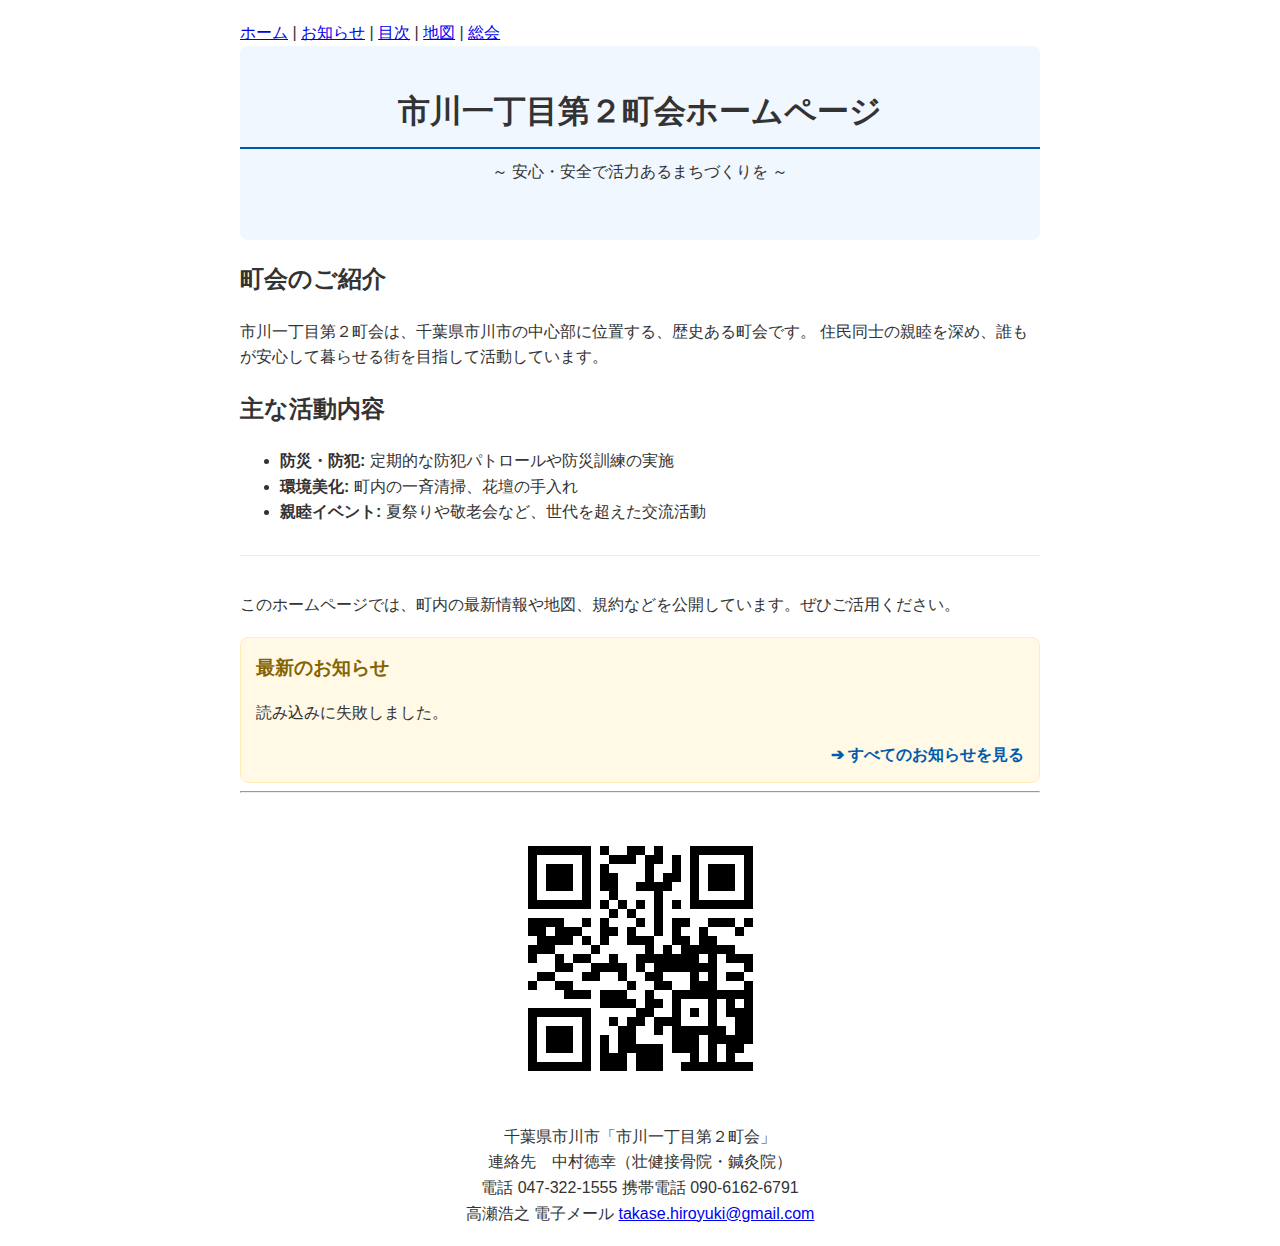
<file: index.html>
<!DOCTYPE html>
<html lang="ja">
<head>
    <meta charset="UTF-8">
    <meta name="viewport" content="width=device-width, initial-scale=1.0">
    <title>市川一丁目第２町会ホームページ</title>
    <meta property="og:title" content="市川一丁目第２町会ホームページ">
    <link rel="stylesheet" href="style.css">
</head>
<body>
    <nav>
        <a href="index.html">ホーム</a> | 
        <a href="news.html">お知らせ</a> | 
        <a href="news_list.html">目次</a> | 
        <a href="map.html">地図</a> | 
        <a href="rules.html">総会</a>
    </nav>

    <header style="text-align: center; padding: 40px 0; background-color: #f0f7ff; margin-bottom: 20px; border-radius: 8px;">
        <h1 style="margin: 0;">市川一丁目第２町会ホームページ</h1>
        <p style="margin-top: 10px;">～ 安心・安全で活力あるまちづくりを ～</p>
    </header>

    <section class="intro">
        <h2>町会のご紹介</h2>
        <p>
            市川一丁目第２町会は、千葉県市川市の中心部に位置する、歴史ある町会です。
            住民同士の親睦を深め、誰もが安心して暮らせる街を目指して活動しています。
        </p>
    </section>

    <section class="activities">
        <h2>主な活動内容</h2>
        <ul>
            <li><strong>防災・防犯:</strong> 定期的な防犯パトロールや防災訓練の実施</li>
            <li><strong>環境美化:</strong> 町内の一斉清掃、花壇の手入れ</li>
            <li><strong>親睦イベント:</strong> 夏祭りや敬老会など、世代を超えた交流活動</li>
        </ul>
    </section>

    <section class="welcome" style="margin-top: 30px; border-top: 1px solid #eee; padding-top: 20px;">
        <p>このホームページでは、町内の最新情報や地図、規約などを公開しています。ぜひご活用ください。</p>
    </section>

    <section class="latest-news">
        <h2>最新のお知らせ</h2>
        <div id="latest-news-content">読み込み中...</div>
        <p class="more-link">
            <a href="news.html">➔ すべてのお知らせを見る</a>
        </p>
    </section>
    
    <center>
        <hr />
        <img src="ichikawa12.png" alt="QRコード"><br />
        千葉県市川市「市川一丁目第２町会」<br />
        連絡先　中村徳幸（壮健接骨院・鍼灸院）<br />
        電話 047-322-1555  携帯電話  090-6162-6791<br />
        高瀬浩之 電子メール <a href="mailto:takase.hiroyuki@gmail.com">takase.hiroyuki@gmail.com</a><br />
    </center>
    <script src="index.js"></script>
</body>
</html>
</file>
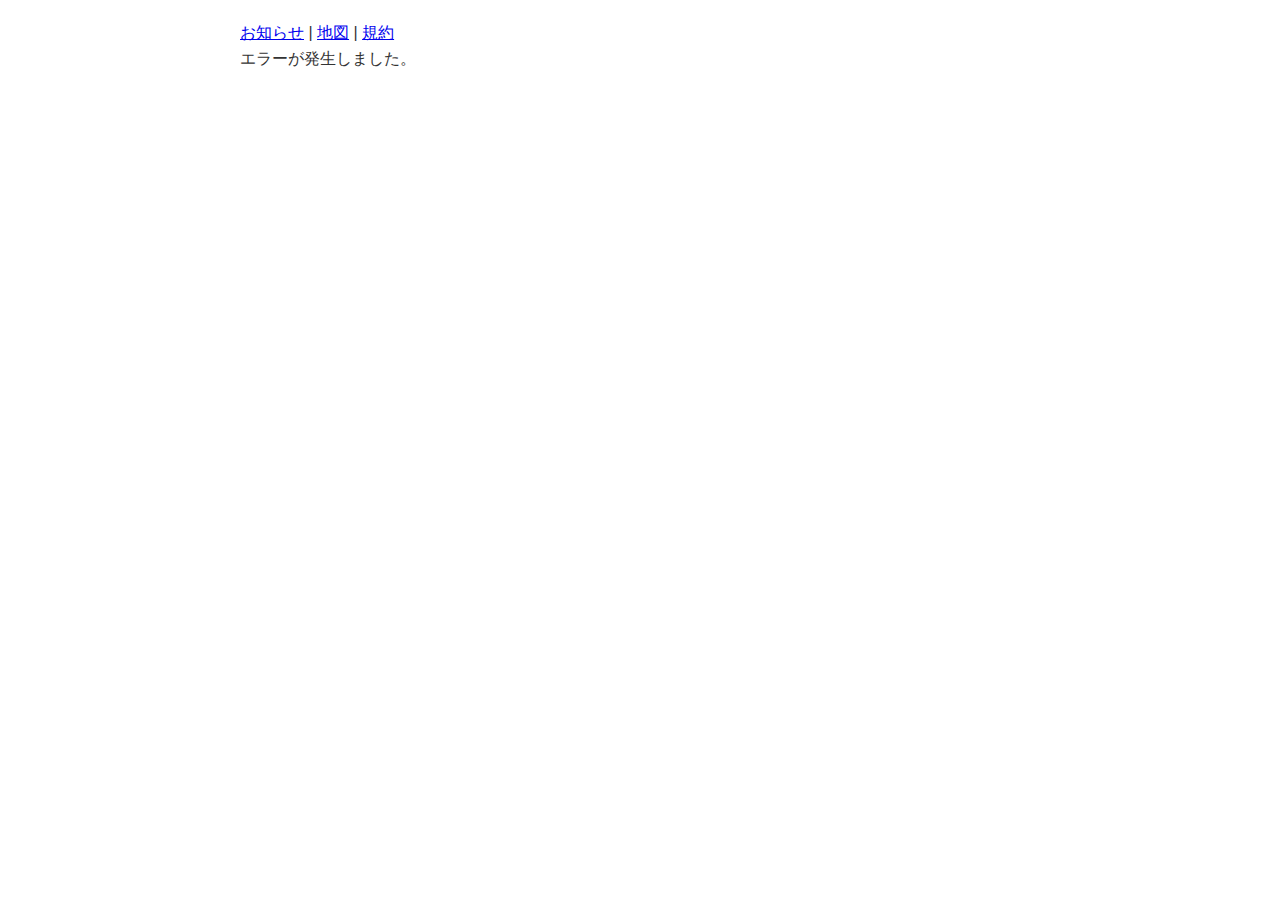
<file: map.html>
<!DOCTYPE html>
<html lang="ja">
<head>
    <meta charset="UTF-8">
    <meta name="viewport" content="width=device-width, initial-scale=1.0">
    <title>地図・アクセス - 市川一丁目第二町会</title>
    <link rel="stylesheet" href="style.css">
</head>
<body>
    <nav>
        <a href="index.html">お知らせ</a> | 
        <a href="map.html">地図</a> | 
        <a href="rules.html">規約</a>
    </nav>
    
    <div id="map-content">読み込み中...</div>

    <script>
        // 地図用のエンドポイントURL (最後が /map になります)
        const ENDPOINT = "https://ichikawa12.microcms.io/api/v1/map";
        const API_KEY = "dTdnQ20wXsKA1HB910ZbaODNqnWzKMdoZJF1";

        fetch(ENDPOINT, {
            headers: { "X-MICROCMS-API-KEY": API_KEY }
        })
        .then(res => res.json())
        .then(data => {
            // microCMSから届いたデータを画面に表示します
            document.getElementById("map-content").innerHTML = `
                <h1>${data.title}</h1>
                <img src="${data.map_image.url}" alt="地図" style="max-width:100%; height:auto; margin-bottom:20px;">
                <div class="description">
                    ${data.description}
                </div>
            `;
        })
        .catch(err => {
            document.getElementById("map-content").innerHTML = "エラーが発生しました。";
            console.error(err);
        });
    </script>
</body>
</html>
</file>
<file: style.css>
/* PCでもスマホでも見やすくするための基本設定 */
body {
  font-family: sans-serif;
  line-height: 1.6;
  color: #333;
  max-width: 800px; /* PCで見るときに横に広がりすぎないようにします */
  margin: 0 auto;   /* 画面の中央に配置します */
  padding: 20px;    /* 端に余白を作ります */
}

h1 {
  border-bottom: 2px solid #005bac;
  padding-bottom: 10px;
}

/* 記事全体の枠（詳細ページ・一覧共通） */
.news-item {
  border: 1px solid #ddd;
  padding: 15px;
  margin-bottom: 15px;
  border-radius: 8px;
  background-color: #f9f9f9;
}

/* 画像などの中身がはみ出さないようにする */
img {
  max-width: 100%;
  height: auto;
}

/* -------------------------------------------
   ナビゲーションボタン（前へ・次へ）の設定
------------------------------------------- */
.news-navigation {
  display: flex;
  justify-content: space-between;
  align-items: center;
  padding: 15px 0;
}

/* 上側のボタンエリア：下に線を引く */
.news-navigation.top {
  border-bottom: 2px solid #eee;
  margin-bottom: 20px;
}

/* 下側のボタンエリア：上に線を引く */
.news-navigation.bottom {
  border-top: 2px solid #eee;
  margin-top: 30px;
}

.nav-button {
  padding: 8px 16px;
  background-color: #005bac;
  color: white;
  text-decoration: none;
  border-radius: 5px;
  font-weight: bold;
  font-size: 0.9em;
}

.nav-button.disabled {
  background-color: #ccc;
  pointer-events: none; /* クリック不可にする */
}

/* -------------------------------------------
   トップページ・お知らせ一覧の設定
------------------------------------------- */
/* 最新お知らせ枠 */
.latest-news {
  margin-top: 20px;
  padding: 15px;
  background-color: #fff9e6;
  border: 1px solid #ffeeba;
  border-radius: 8px;
}

.latest-news h2 {
  font-size: 1.2em;
  color: #856404;
  margin-top: 0;
}

.latest-news-text {
  display: -webkit-box;
  -webkit-line-clamp: 2;
  -webkit-box-orient: vertical;
  overflow: hidden;
  font-size: 0.9em;
  color: #666;
}

.more-link {
  text-align: right;
  margin-bottom: 0;
}

.more-link a {
  color: #005bac;
  font-weight: bold;
  text-decoration: none;
}

/* お知らせ一覧ページ（news-list） */
.news-index-list {
  list-style-type: none;
  padding: 0;
}

.news-index-list li {
  margin-bottom: 15px;
  padding: 10px;
  border-bottom: 1px solid #eee;
}

.news-index-list a {
  color: #005bac;
  text-decoration: none;
  font-weight: bold;
  font-size: 1.1em;
}

.news-index-list a:hover {
  text-decoration: underline;
}

/* リンクで飛んできた際の効果 */
.news-item:target {
  border: 2px solid #005bac;
  background-color: #f0f7ff;
}
</file>
